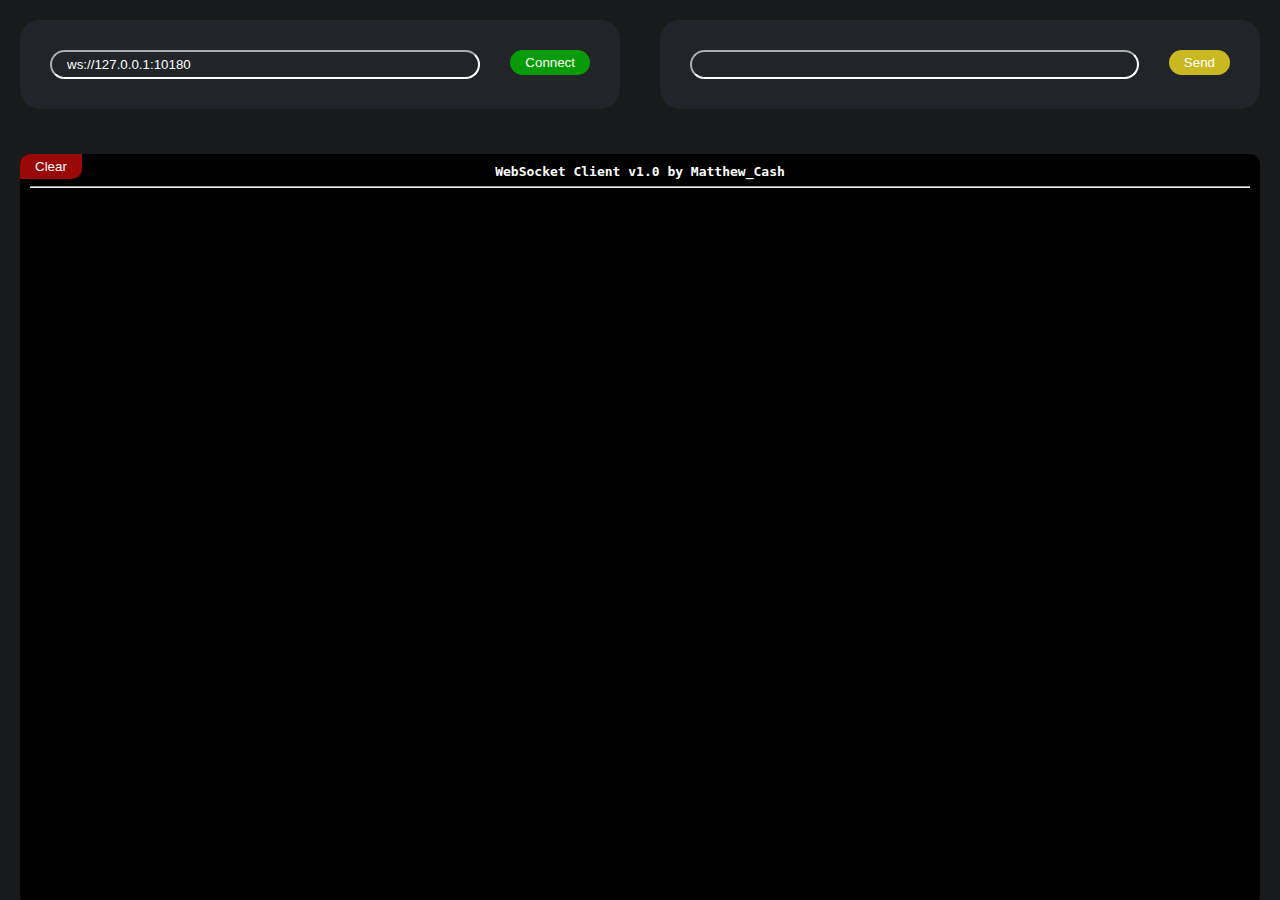
<file: index.html>
<!DOCTYPE html>
<html lang="en">
    <head>
        <meta charset="UTF-8" />
        <meta name="viewport" content="width=device-width, initial-scale=1.0" />
        <meta http-equiv="X-UA-Compatible" content="ie=edge" />
        <link rel="manifest" href="manifest.json" />

        <meta name="mobile-web-app-capable" content="yes" />
        <meta name="apple-mobile-web-app-capable" content="yes" />
        <meta name="application-name" content="ws-client" />
        <meta name="apple-mobile-web-app-title" content="ws-client" />
        <meta name="theme-color" content="#191a1b" />
        <meta name="msapplication-navbutton-color" content="#191a1b" />
        <meta
            name="apple-mobile-web-app-status-bar-style"
            content="black-translucent"
        />
        <meta name="msapplication-starturl" content="/ws-client/" />
        <meta
            name="viewport"
            content="width=device-width, initial-scale=1, shrink-to-fit=no"
        />

        <link rel="icon" type="image/png" sizes="512x512" href="logo.png" />
        <link
            rel="apple-touch-icon"
            type="image/png"
            sizes="512x512"
            href="logo.png"
        />

        <title>WebSocket Client</title>
        <style></style>
        <link
            rel="stylesheet"
            type="text/css"
            href="style.css"
            media="screen"
        />

        <script src="main.js"></script>
    </head>
    <body>
        <div
            style="display: flex; flex-direction: column; align-items: stretch; height: 100vh; max-height: 100vh;"
        >
            <div class="controls" style="flex-shrink: 0;">
                <div
                    class="container"
                    style="display: flex; align-items: stretch;"
                >
                    <div style="flex-grow: 1;">
                        <input
                            id="address"
                            class="input"
                            type="text"
                            value="ws://127.0.0.1:10180"
                        />
                    </div>
                    <div style="flex-shrink: 0; padding-left: 30px;">
                        <button class="connect" onclick="connect()">
                            Connect
                        </button>
                        <button class="disconnect" onclick="disconnect()">
                            Disconnect
                        </button>
                    </div>
                </div>
                <div
                    class="container"
                    style="display: flex; align-items: stretch;"
                >
                    <div style="flex-grow: 1;">
                        <input id="message" class="input" type="text" />
                    </div>
                    <div style="flex-shrink: 0; padding-left: 30px;">
                        <button class="send" disabled onclick="send()">
                            Send
                        </button>
                    </div>
                </div>
            </div>
            <div
                style="height: 100%; flex-shrink: 1; width: 100%; padding: 0px 20px 20px 20px; overflow: hidden;"
            >
                <button class="clear" onclick="clearLog()">
                    Clear
                </button>
                <div id="log" class="log">
                    <strong
                        style="text-align: center; display: inline-block; width: 100%;"
                    >
                        WebSocket Client v1.0 by Matthew_Cash</strong
                    >
                    <hr />
                </div>
            </div>
        </div>
        <script>
            if ('serviceWorker' in navigator) {
                navigator.serviceWorker.register('sw.js').then(function() {
                    console.log('Service Worker Registered');
                });
            }
        </script>
    </body>
</html>
</file>
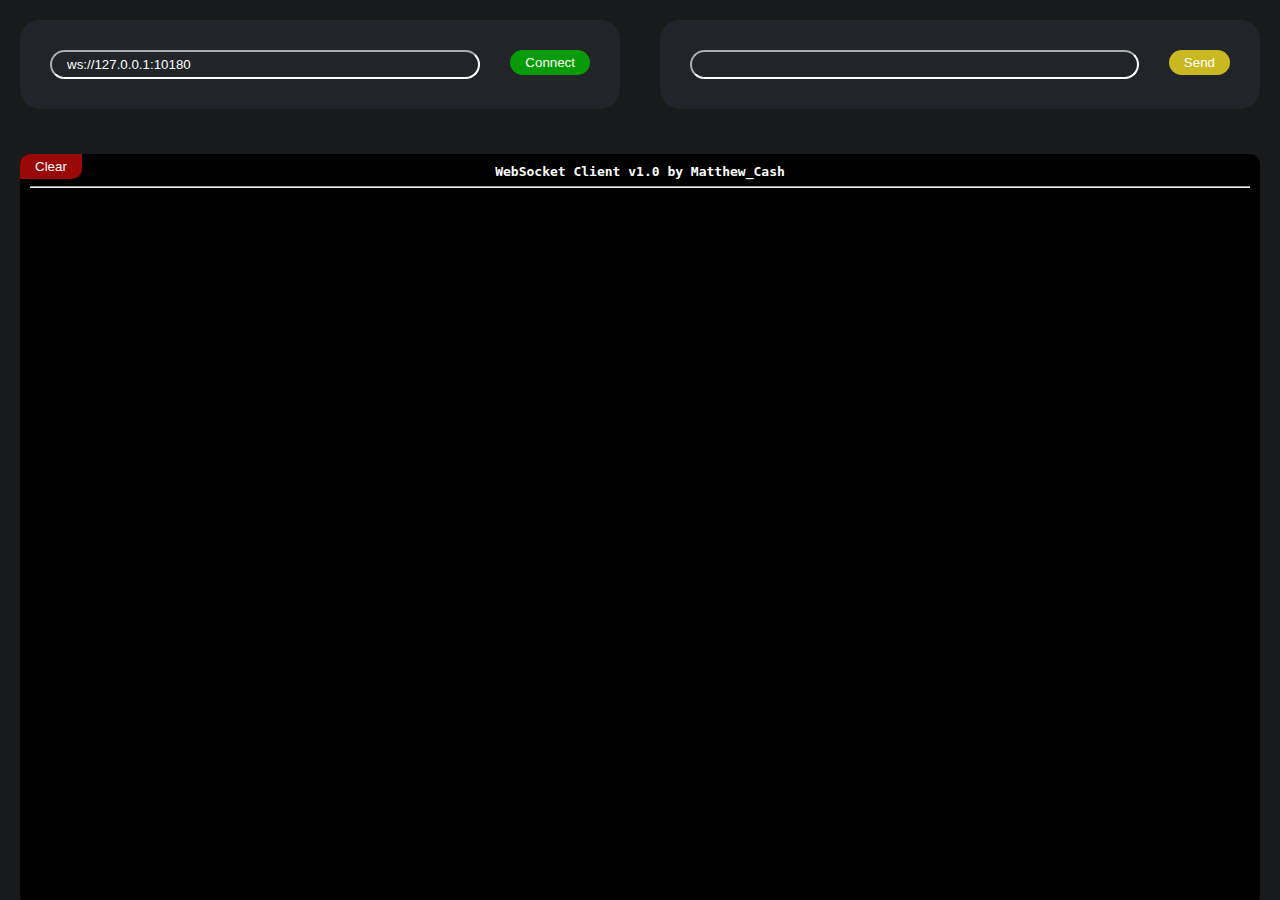
<file: ws.html>
<!DOCTYPE html>
<html lang="en">
    <head>
        <meta charset="UTF-8" />
        <meta name="viewport" content="width=device-width, initial-scale=1.0" />
        <meta http-equiv="X-UA-Compatible" content="ie=edge" />
        <link rel="manifest" href="manifest.json" />

        <title>WebSocket Client</title>
        <style></style>
        <link
            rel="stylesheet"
            type="text/css"
            href="style.css"
            media="screen"
        />

        <script src="main.js"></script>
    </head>
    <body>
        <div
            style="display: flex; flex-direction: column; align-items: stretch; height: 100vh; max-height: 100vh;"
        >
            <div class="controls" style="flex-shrink: 0;">
                <div
                    class="container"
                    style="display: flex; align-items: stretch;"
                >
                    <div style="flex-grow: 1;">
                        <input
                            id="address"
                            class="input"
                            type="text"
                            value="ws://127.0.0.1:10180"
                        />
                    </div>
                    <div style="flex-shrink: 0; padding-left: 30px;">
                        <button class="connect" onclick="connect()">
                            Connect
                        </button>
                        <button class="disconnect" onclick="disconnect()">
                            Disconnect
                        </button>
                    </div>
                </div>
                <div
                    class="container"
                    style="display: flex; align-items: stretch;"
                >
                    <div style="flex-grow: 1;">
                        <input id="message" class="input" type="text" />
                    </div>
                    <div style="flex-shrink: 0; padding-left: 30px;">
                        <button class="send" disabled onclick="send()">
                            Send
                        </button>
                    </div>
                </div>
            </div>
            <div
                style="height: 100%; flex-shrink: 1; width: 100%; padding: 0px 20px 20px 20px; overflow: hidden;"
            >
                <button class="clear" onclick="clearLog()">
                    Clear
                </button>
                <div id="log" class="log">
                    <strong
                        style="text-align: center; display: inline-block; width: 100%;"
                    >
                        WebSocket Client v1.0 by Matthew_Cash</strong
                    >
                    <hr />
                </div>
            </div>
        </div>
        <script>
            if ('serviceWorker' in navigator) {
                navigator.serviceWorker.register('sw.js').then(function() {
                    console.log('Service Worker Registered');
                });
            }
        </script>
    </body>
</html>
</file>
<file: style.css>
html,
body {
    height: 100vh;
    margin: 0;
    padding: 0;
    background-color: #191a1b;
    scroll-behavior: smooth;
}

* {
    box-sizing: border-box;
}

@media only screen and (min-width: 850px) {
    .controls {
        display: flex;
        justify-content: space-evenly;
        align-items: stretch;
    }
}
@media only screen and (max-width: 850px) {
    .controls {
        display: flex;
        flex-direction: column;
    }
}
.container {
    background-color: #212428;
    margin: 20px;
    padding: 30px;
    border-radius: 20px;
    color: rgb(241, 241, 241);
    font-family: sans-serif;
    text-align: center;
}

@media only screen and (min-width: 850px) {
    .container {
        width: 100%;
    }
}
.input {
    background-color: #212428;
    border-color: white;
    border-radius: 20px;
    padding: 5px 15px;
    color: white;
    appearance: none;
    outline: 0;
    width: 100%;
    box-sizing: border-box;
}
.connect {
    color: white;
    background-color: rgb(8, 155, 8);
    border-radius: 20px;
    border-width: 0px;
    padding: 5px 15px;

    appearance: none;
    outline: 0;
}
.connect:hover {
    background-color: rgb(27, 187, 27);
}
.connect:active {
    background-color: rgb(77, 224, 77) !important;
}
.disconnect {
    color: white;
    background-color: rgb(155, 8, 8);
    border-radius: 20px;
    border-width: 0px;
    padding: 5px 15px;

    appearance: none;
    outline: 0;

    display: none;
}
.disconnect:hover {
    background-color: rgb(218, 38, 38);
}
.disconnect:active {
    background-color: rgb(216, 89, 89) !important;
}
.send {
    color: white;
    background-color: rgb(201, 184, 33);
    border-radius: 20px;
    border-width: 0px;
    padding: 5px 15px;

    appearance: none;
    outline: 0;
}
.send:hover {
    background-color: rgb(223, 208, 81);
}
.send:active {
    background-color: rgb(231, 224, 161) !important;
}
.clear {
    color: white;
    background-color: rgb(155, 8, 8);
    border-radius: 10px 0px 10px 0px;
    border-width: 0px;
    padding: 5px 15px;

    appearance: none;
    outline: 0;

    position: relative;
    top: 25px;
}
.clear:hover {
    background-color: rgb(218, 38, 38);
}
.clear:active {
    background-color: rgb(216, 89, 89) !important;
}
.log {
    background-color: black;
    border-radius: 10px;
    overflow: scroll;
    color: white;
    font-family: monospace;
    height: 100%;
    max-height: 100%;
    padding: 10px;
    overflow-x: hidden;
    word-wrap: break-word;
}
</file>
